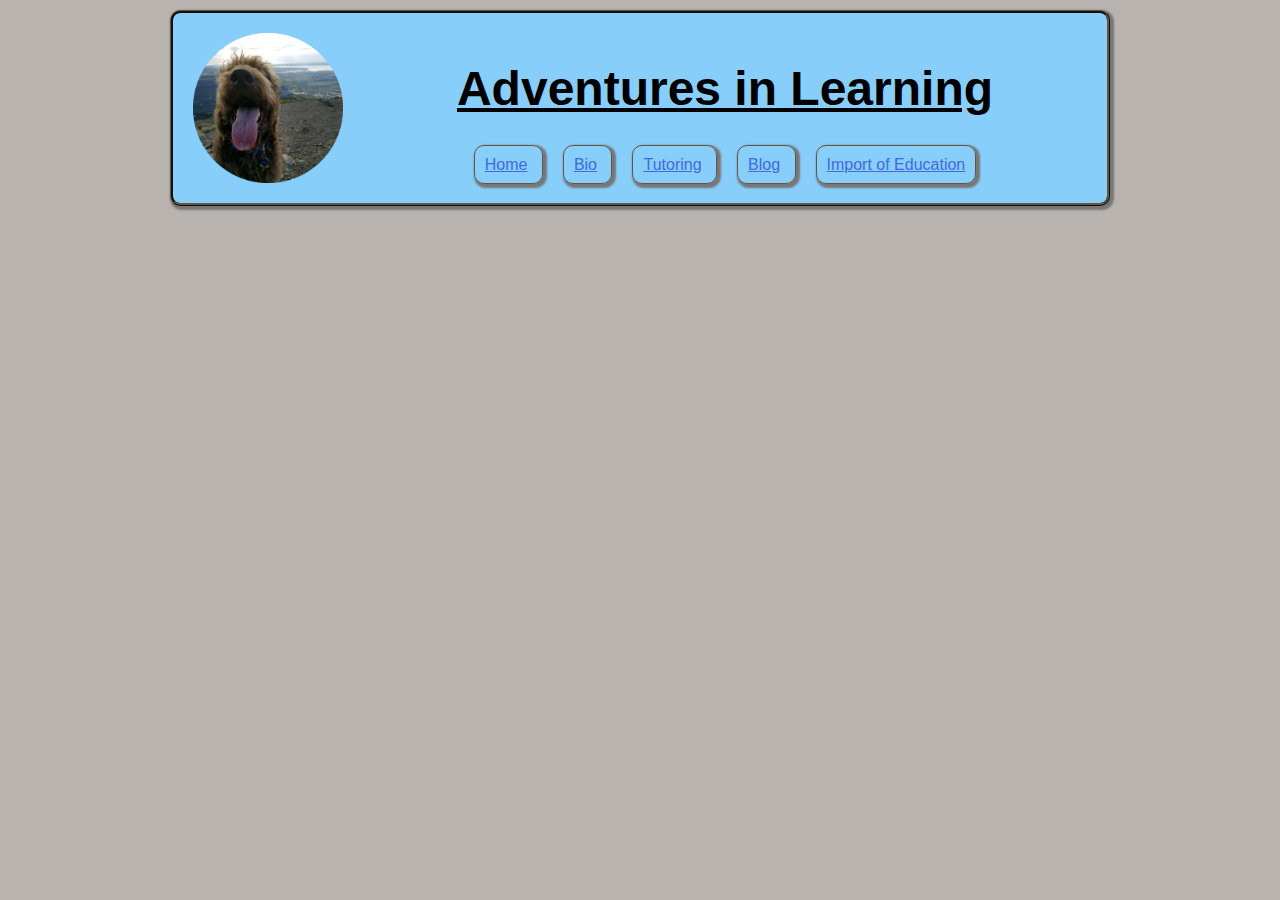
<file: education.html>
<!DOCTYPE html>
<html>
    <head>
        <title> Hunter Barndt's Website </title>
        <meta name="description" content="This is my (Hunter Barndt's) web page. Used for tutoring and my personal blogs and research." />
        <meta name="keywords" content="William, Hunter, Barndt, William Hunter Barndt, tutoring, blog" />
        <meta name="beware" content="https://www.youtube.com/watch?v=dQw4w9WgXcQ" />
        <meta name="robots" content="nofollow" />
        <meta http-equiv="author" content="William Hunter Barndt" />
        <meta http-equiv="pragma" content="no-cache" />
        <link href="css/education.css" type="text/css" rel="stylesheet" />
    </head>
    <body>
        <div id="header">
            <img src="images/skipper.png" class="profile" alt="Photo of a chocolate coloured labrodoodle panting while on a hike up a mountain" />
            <h1 id="title"> Adventures in Learning </h1>
            <div id="nav">
                <ul>
                    <li class="site"><a href="index.html">Home</a>
                    <li class="site"><a href="bio.html">Bio</a>
                    <li class="site"><a href="tutoring.html">Tutoring</a>
                    <li class="site"><a href="blog.html">Blog</a>
                    <li class="site"><a href="education.html">Import of Education</a>
                </ul>
            </div>
        </div>
    </body>
</file>
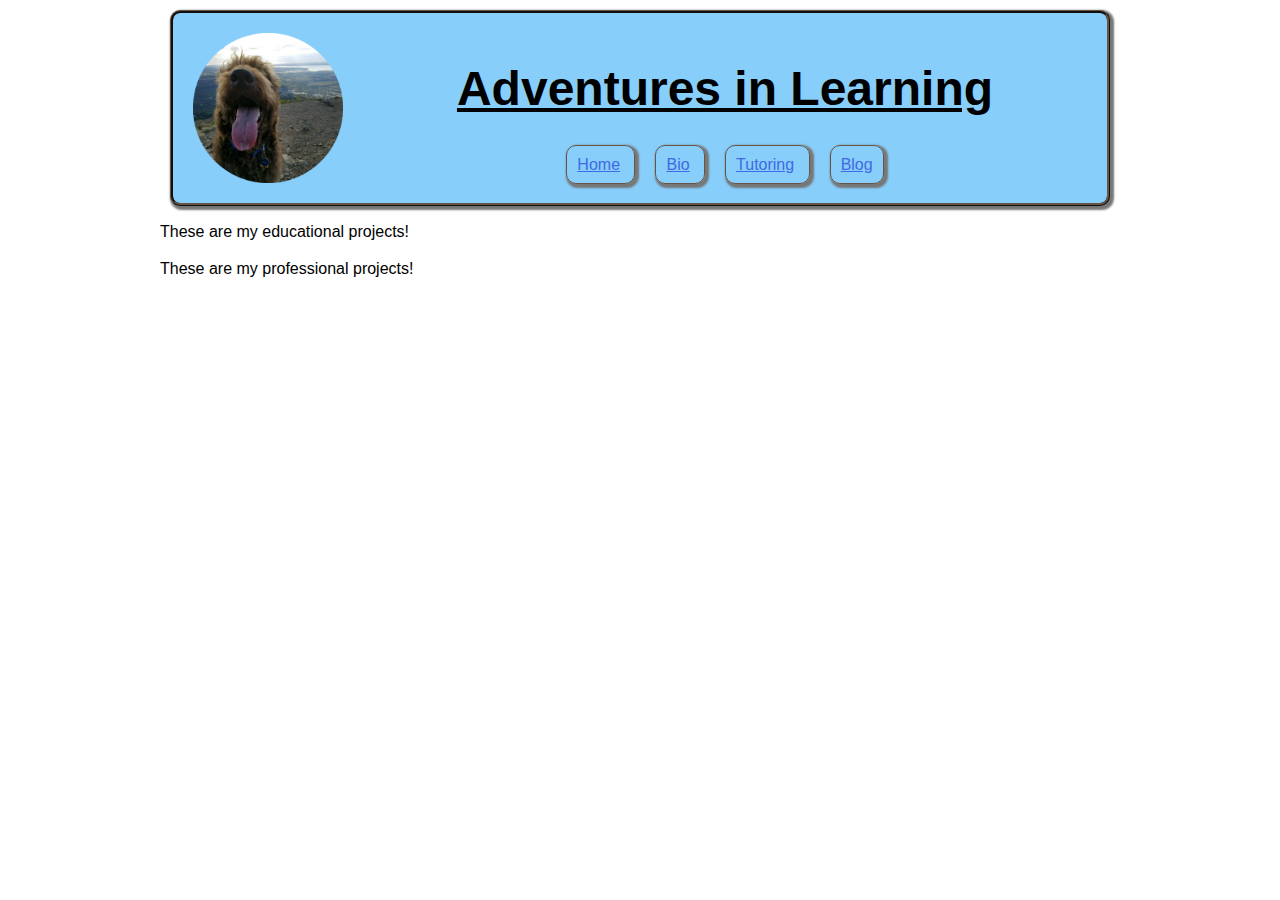
<file: projects.html>
<!DOCTYPE html>
<html>
    <head>
        <title> Hunter Barndt's Website </title>
        <meta name="description" content="This is my (Hunter Barndt's) web page. Used for tutoring and my personal blogs and research." />
        <meta name="keywords" content="William, Hunter, Barndt, William Hunter Barndt, tutoring, blog" />
        <meta name="beware" content="https://www.youtube.com/watch?v=dQw4w9WgXcQ" />
        <meta name="robots" content="nofollow" />
        <meta http-equiv="author" content="William Hunter Barndt" />
        <meta http-equiv="pragma" content="no-cache" />
        <link href="css/bio.css" type="text/css" rel="stylesheet" />
    </head>
    <body>
        <div id="header">
            <img src="images/skipper.png" class="profile" alt="Photo of a chocolate coloured labrodoodle panting while on a hike up a mountain" />
            <h1 id="title"> Adventures in Learning </h1>
            <div id="nav">
                <ul>
                    <li class="site"><a href="index.html">Home</a>
                    <li class="site"><a href="bio.html">Bio</a>
                    <li class="site"><a href="tutoring.html">Tutoring</a>
                    <li class="site"><a href="blog.html">Blog</a>
                </ul>
            </div>
        </div>

        <div id="educational">
            <p> These are my educational projects! </p>
        </div>

        <div id="professional">
            <p> These are my professional projects! </p>
        </div>

    </body>
</file>
<file: css/education.css>
body
{
  font-family: 'Gill Sans', 'Gill Sans MT', Calibri, 'Trebuchet MS', sans-serif;
  background-color: rgb(185,179,175);
  font-size: 16px;
  line-height: 1.3em;
  width: 960px;
  margin: 0 auto;
}

h2
{
  color: black;
  font-size: 18px;
}

p 
{
  color:black;
  padding: inherit;
}

td.classes
{
  text-align: left;
  padding: 5px;
  /* font-weight: bold; */
  font-style: italic;
}

/* This sets the unvisted link colours */
a:link
{
  color: royalblue; 
}

/* This sets the visited links to grey */
a:visited
{
  color: gray;
}

/* Sets the hover color of the link words */
a:hover
{
  color: yellow;
}

img.profile
{
  width: 150px;
  height: 150px;
  float: left;
  margin: 10px;
}

#title
{
  font-family: 'Gill Sans', 'Gill Sans MT', Calibri, 'Trebuchet MS', sans-serif;
  font-size: 48px;
  text-decoration: underline;
  line-height: 1.4em;
}

li.site
{
  color: black;
  font-size: 16px;
  display: inline;
  padding: 10px;
  margin: 10px;
  text-align: center;

  border: 1px solid #665544;
  border-radius: 2px;
  -moz-border-radius: 10px;
  -webkit-border-radius: 10px;
  -moz-box-shadow: 2px 2px 2px 2px #777777;
  -webkit-box-shadow: 2px 2px 2px 2px #777777;
  box-shadow: #777777;
}

#header
{
  /* Colors */
  color: inherit;
  background-color: lightskyblue;  
  /* Border */
  border: 3px ridge #665544;
  border-radius: 10px;
  -moz-border-radius: 10px;
  -webkit-border-radius: 10px;
  padding: 10px;
  margin: 10px;
  height: 170px;
  /*
  width: 45%;
  */
  /* Static settings
  min-width: 400px; 
  max-width: 670px; */
  /* Alignment */
  text-align: center;
  /* Shadow */
  -moz-box-shadow: 2px 2px 2px 2px #777777;
  -webkit-box-shadow: 2px 2px 2px 2px #777777;
  box-shadow: #777777;
  /* Position
  position: relative;
  left: 290px; */
}
</file>
<file: css/bio.css>
body
{
  font-family: 'Gill Sans', 'Gill Sans MT', Calibri, 'Trebuchet MS', sans-serif;
  /* background-color: rgb(185,179,175); 
  background-image: url("images/ruby.jpg"); */
  font-size: 16px;
  line-height: 1.3em;
  width: 960px;
  margin: 0 auto;
}

h2
{
  color: black;
  font-size: 18px;
}

p 
{
  color:black;
  padding: inherit;
}

td.classes
{
  text-align: left;
  padding: 5px;
  /* font-weight: bold; */
  font-style: italic;
}

/* This sets the unvisted link colours */
a:link
{
  color: royalblue; 
}

/* This sets the visited links to grey */
a:visited
{
  color: gray;
}

/* Sets the hover color of the link words */
a:hover
{
  color: yellow;
}

img.profile
{
  width: 150px;
  height: 150px;
  float: left;
  margin: 10px;
}

#title
{
  font-family: 'Gill Sans', 'Gill Sans MT', Calibri, 'Trebuchet MS', sans-serif;
  font-size: 48px;
  text-decoration: underline;
  line-height: 1.4em;
}

li.site
{
  color: black;
  font-size: 16px;
  display: inline;
  padding: 10px;
  margin: 10px;
  text-align: center;

  border: 1px solid #665544;
  border-radius: 2px;
  -moz-border-radius: 10px;
  -webkit-border-radius: 10px;
  -moz-box-shadow: 2px 2px 2px 2px #777777;
  -webkit-box-shadow: 2px 2px 2px 2px #777777;
  box-shadow: #777777;
}

#header
{
  /* Colors */
  color: inherit;
  background-color: lightskyblue;  
  /* Border */
  border: 3px ridge #665544;
  border-radius: 10px;
  -moz-border-radius: 10px;
  -webkit-border-radius: 10px;
  padding: 10px;
  margin: 10px;
  height: 170px;
  /*
  width: 45%;
  */
  /* Static settings
  min-width: 400px; 
  max-width: 670px; */
  /* Alignment */
  text-align: center;
  /* Shadow */
  -moz-box-shadow: 2px 2px 2px 2px #777777;
  -webkit-box-shadow: 2px 2px 2px 2px #777777;
  box-shadow: #777777;
  /* Position
  position: relative;
  left: 290px; */
}

#bio 
{
  /* Colors */
  color: black;
  background-color: lightgreen;  
  /* Border */
  border: 3px ridge #665544;
  border-radius: 10px;
  -moz-border-radius: 10px;
  -webkit-border-radius: 10px;
  padding: 10px;
  margin: 10px;
  margin-top: 20px;
  /* Alignment 
  text-align: left; */
  /* Shadow */
  -moz-box-shadow: 2px 2px 2px 2px #777777;
  -webkit-box-shadow: 2px 2px 2px 2px #777777;
  box-shadow: #777777;
}

#research 
{
  /* Colors */
  color: black;
  background-color: lightcoral;  
  /* Border */
  border: 3px ridge #665544;
  border-radius: 10px;
  -moz-border-radius: 10px;
  -webkit-border-radius: 10px;
  padding: 10px;
  height: 45%;
  width: 45%;
  min-width: 400px;
  max-width: 600px;
  margin: 10px;
  margin-top: 20px;
  /* Alignment 
  text-align: left; */
  /* Shadow */
  -moz-box-shadow: 2px 2px 2px 2px #777777;
  -webkit-box-shadow: 2px 2px 2px 2px #777777;
  box-shadow: #777777;
}

#contact 
{
  /* Colors */
  color: black;
  background-color: lightgoldenrodyellow;  
  /* Border */
  border: 3px ridge #665544;
  border-radius: 10px;
  -moz-border-radius: 10px;
  -webkit-border-radius: 10px;
  padding: 10px;
  height: 45%;
  width: 45%;
  min-width: 400px;
  max-width: 600px;
  margin: 10px;
  margin-top: 20px;
  /* Alignment 
  text-align: left; */
  /* Shadow */
  -moz-box-shadow: 2px 2px 2px 2px #777777;
  -webkit-box-shadow: 2px 2px 2px 2px #777777;
  box-shadow: #777777;
}

#skipperpicbox
{
  min-width: 400px;
  max-width: 600px;
  margin: 10px;
}

#plasmas
{
  /* Colors */
  color: black;
  background-color:aliceblue;
  /* Border */
  border: 3px ridge #665544;
  border-radius: 10px;
  -moz-border-radius: 10px;
  -webkit-border-radius: 10px;
  padding: 10px;
  height: 45%;
  width: 45%;
  min-width: 400px;
  max-width: 600px;
  margin: 10px;
  margin-top: 20px;
  /* Alignment 
  text-align: left; */
  /* Shadow */
  -moz-box-shadow: 2px 2px 2px 2px #777777;
  -webkit-box-shadow: 2px 2px 2px 2px #777777;
  box-shadow: #777777;
}

#bottom
{
  text-decoration: underline;
}

#hotplasma
{
  color: blueviolet;
  border-left: 1px solid blueviolet;
  border-top: 1px solid blueviolet;
  line-height: 1.3em;
  vertical-align: auto;
}

#coldplasma
{
  color: blue;
  border-left: 1px solid blue;
  border-top: 1px solid blue;
  line-height: 1.3em;
  vertical-align: auto;
}
</file>
